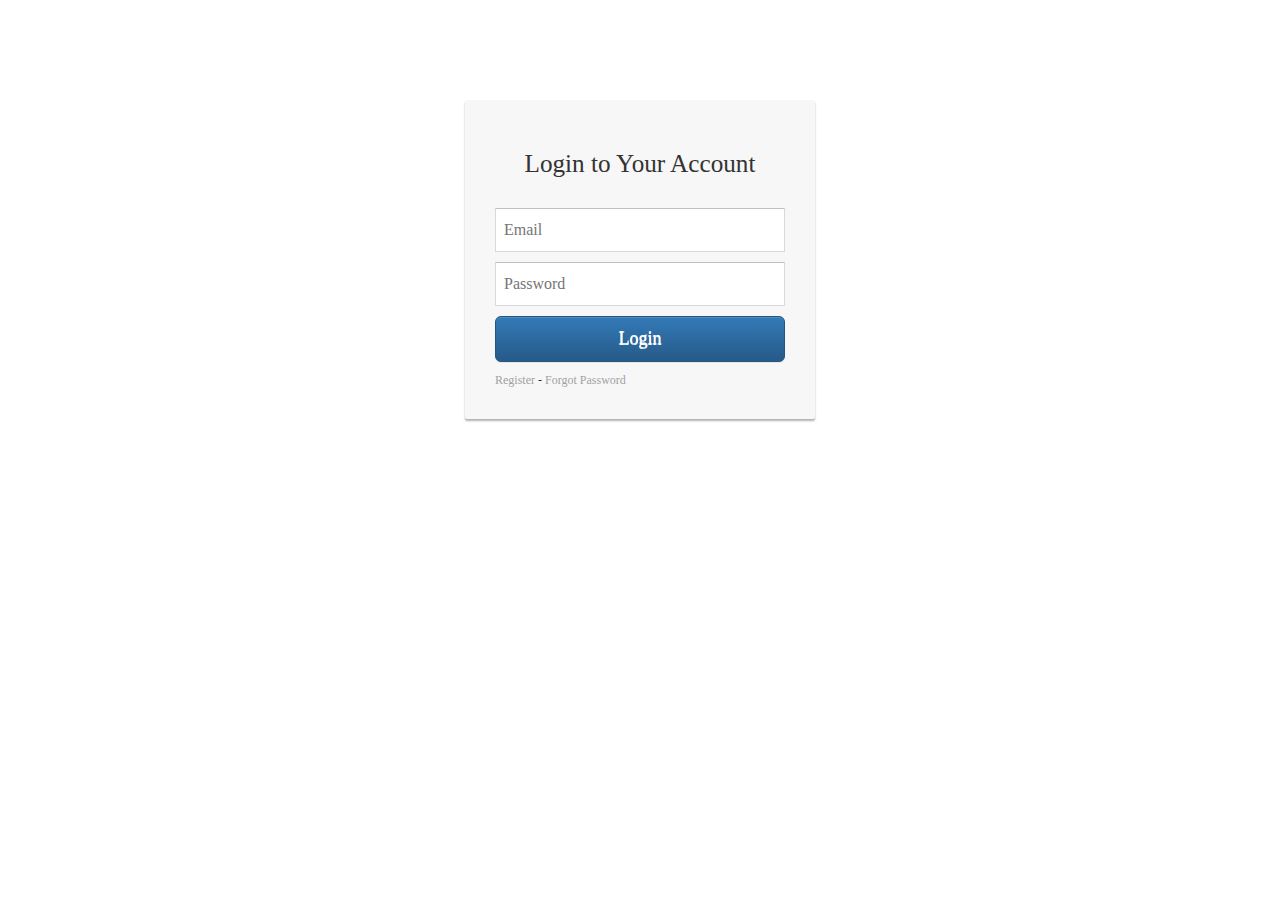
<file: boilerplate-bootstrap-jquery-initialise/index.html>
<!DOCTYPE html>
<html>
<head>
	<title>Login in page</title>
	<link href="css/bootstrap.min.css" rel="stylesheet">
    <link href="css/bootstrap-theme.min.css" rel="stylesheet">
    <link href="css/navbar-fixed-top.css" rel="stylesheet">
    <link href="css/customcss.css" rel="stylesheet">

    <link href="favicon.ico" rel="icon">
    <script src="js/jquery-3.1.1.min.js"></script>
    <script src="js/bootstrap.min.js"></script>



    <script src="js/aws/jsbn.js"></script>
    <script src="js/aws/jsbn2.js"></script>
    <script src="js/aws/sjcl.js"></script>
    <script src="js/aws/moment.js"></script>
    <script src="js/aws/aws-cognito-sdk.min.js"></script>
    <script src="js/aws/amazon-cognito-identity.min.js"></script>
    <script src="js/aws/aws-sdk.min.js"></script>
    
    <link href="css/ie10-viewport-bug-workaround.css" rel="stylesheet">
    <script type="text/javascript">
    	$(document).on("click", "#submit1", function(){
    //var username1 = $("#username1").val();
    

	var password1 = $("#password1").val();
	var userEmail = $("#email1").val();
	var AWS_userpoolID = "us-west-2_boi1yXUkS";
	var AWS_clientID = "28vv7qns6eobvm2rdvqino0dcu";

	var authenticationData = {Username : userEmail, Password : password1};
	var UserPoolData = { UserPoolId : AWS_userpoolID, ClientId : AWS_clientID };
	var userPool  = new AWSCognito.CognitoIdentityServiceProvider.CognitoUserPool(UserPoolData); 

	var userData = {Username : userEmail, Pool : userPool};
	var authenticationDetails = new AWSCognito.CognitoIdentityServiceProvider.AuthenticationDetails(authenticationData);
	var cognitoUser = new AWSCognito.CognitoIdentityServiceProvider.CognitoUser(userData);
	//for user pool login
	
	cognitoUser.authenticateUser(authenticationDetails, {

		onSuccess:  function(result){
			
			// console.log("accessToken: "+JSON.stringify(result.accessToken));
            // console.log("idToken: "+JSON.stringify(result.idToken));
            // console.log("refreshToken: "+JSON.stringify(result.refreshToken));
            //for testing with console.log

            var AWS_idToken = result.getIdToken().getJwtToken();
            //get user pool id

            var AWS_Region = "us-west-2";
            var AWS_IdentityPoolId = "us-west-2:df08250b-a24c-4a6c-826c-e3bb2ae75d63";
            var AWS_UserPoolId = "us-west-2_boi1yXUkS";
            
            var AWS_Logins = {'cognito-idp.us-west-2.amazonaws.com/us-west-2_boi1yXUkS' : AWS_idToken}

            AWS.config.region = AWS_Region;
            AWS.config.credentials = new AWS.CognitoIdentityCredentials({
                                    IdentityPoolId : AWS_IdentityPoolId, 
                                            Logins : AWS_Logins
                            		});
            alert("Login success");
            AWS.config.credentials.get(function(){
                window.location.href = 'homepage.html';
            });

            
		},
		newPasswordRequired: function(userAttributes, requiredAttributes){
                        var newPassword = prompt('Enter new password ' ,'');
                        cognitoUser.completeNewPasswordChallenge(newPassword, [], this);
                    },

		onFailure: function(err) {
			
                        alert(err);
        }
	})
})
    </script>
</head>
<body>
<div id="login-modal" tabindex="-1" role="dialog" aria-labelledby="myModalLabel" aria-hidden="true">
      <div class="modal-dialog">
            <div class="loginmodal-container">
                <h1>Login to Your Account</h1><br>
              <form>
                <!-- <input type="text" name="user" id="username1" placeholder="Username"> -->
                <input type="email" name="email" id = "email1" placeholder="Email" value = "">
                <input type="password" name="pass" id= "password1" placeholder="Password" value="">
                <input type="button" name="login" class="btn btn-default btn-primary btn-lg" id="submit1" value="Login"></input>

              </form>
                
              <div class="login-help">
                <a href="#">Register</a> - <a href="#">Forgot Password</a>
              </div>
            </div>
        </div>
      </div>
</body>
</html>
</file>
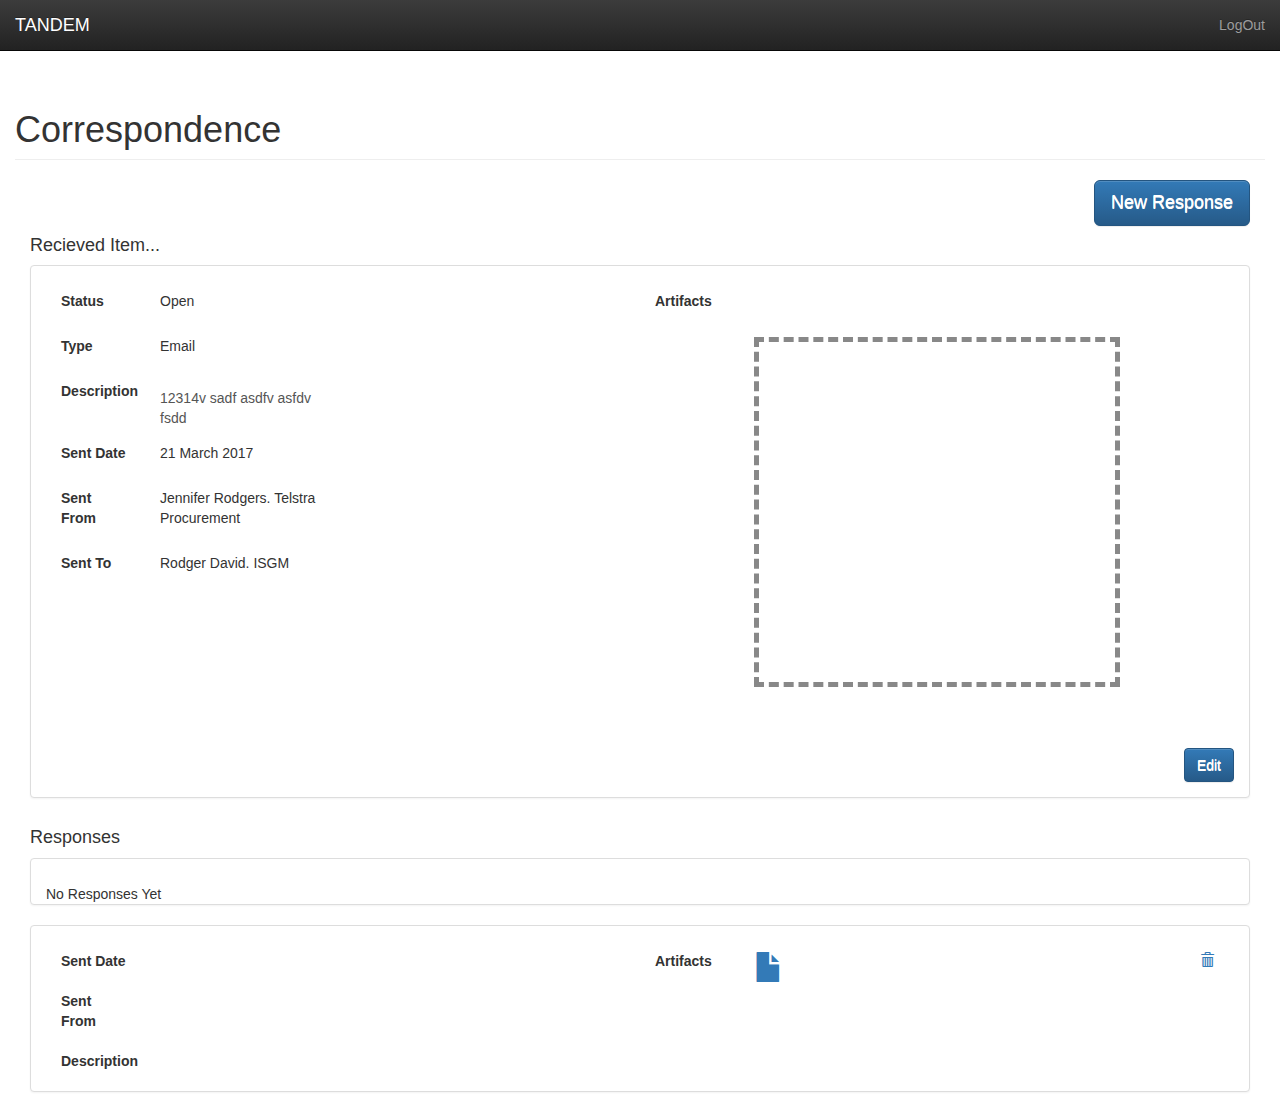
<file: boilerplate-bootstrap-jquery-initialise/Co_Details.html>
<!DOCTYPE html>
<html lang="en">
    <head>
        <meta charset="UTF-8">
        <meta content="width=device-width,initial-scale=1" name="viewport">
        <title>Correspondence</title>
        <link href="css/bootstrap.min.css" rel="stylesheet">
        <link href="css/bootstrap-theme.min.css" rel="stylesheet">
        <link href="css/navbar-fixed-top.css" rel="stylesheet">


        <link href="favicon.ico" rel="icon">
        <script src="js/jquery-3.1.1.min.js"></script>
        <script src="js/bootstrap.min.js"></script>
        <link href="css/ie10-viewport-bug-workaround.css" rel="stylesheet">

        <script src="js/aws/jsbn.js"></script>
        <script src="js/aws/jsbn2.js"></script>
        <script src="js/aws/sjcl.js"></script>
        <script src="js/aws/moment.js"></script>
        <script src="js/aws/aws-cognito-sdk.min.js"></script>
        <script src="js/aws/amazon-cognito-identity.min.js"></script>
        <script src="js/aws/aws-sdk.min.js"></script>

        <script type="text/javascript">

        // get the value after "?" from the href
        function getSearchParams(k){
            var p = {};
            location.search.replace(/[?&]+([^=&]+)=([^&]*)/gi, function(s,k,v){p[k]=v})
            return k?p[k]:p;
        }

        $(document).ready(function(){

           var correspondenceID = getSearchParams("correspondenceID");
           if(correspondenceID){
                console.log("correspondenceID is: "+correspondenceID);
                $("#edit1").attr("href","Co_register.html?correspondenceID="+correspondenceID);
                $("#newresponseid1").attr("href","Co_respond.html?correspondenceID="+correspondenceID);

                var data = { UserPoolId : 'us-west-2_boi1yXUkS',
                    ClientId : '28vv7qns6eobvm2rdvqino0dcu'
                };
                var userPool = new AWSCognito.CognitoIdentityServiceProvider.CognitoUserPool(data);
                var cognitoUser = userPool.getCurrentUser();

                if (cognitoUser != null) {
                    cognitoUser.getSession(function(err, session) {
                        if (err) {
                            alert(err);
                            return;
                        }
                        console.log('session validity: ' + session.isValid());
                        var AWS_Region = "us-west-2";
                        var AWS_idToken = session.getIdToken().getJwtToken();
                        var AWS_Logins = {'cognito-idp.us-west-2.amazonaws.com/us-west-2_boi1yXUkS' : AWS_idToken}
                        var AWS_IdentityPoolId = "us-west-2:df08250b-a24c-4a6c-826c-e3bb2ae75d63";
                        var AWS_UserPoolId = "us-west-2_boi1yXUkS";
                        AWS.config.region      = AWS_Region;
                        AWS.config.credentials = new AWS.CognitoIdentityCredentials({
                                                IdentityPoolId : AWS_IdentityPoolId, 
                                                        Logins : AWS_Logins
                                                });
                        AWS.config.credentials.get(function(){
                            retrivingdata(correspondenceID);
                        }); // end credentials.get
                    });
                }
                else{
                    alert("Please login in");
                    window.location.href = 'index.html';
                    return;
                }
           }
        });

        function retrivingdata(correspondenceID){
            var id = correspondenceID;
            var sprocString = "call select_data(" +id+ "," +2+ ");";
            executeSproc(sprocString, populateForm_callback);
        }

        function retrivingfiles(coorespondenceID,filename){
            var name = filename;
            var id = coorespondenceID;
            var sprocString = "call filedownload(" +id+ ',"' +filename+ '");';

            executeSproc(sprocString, function(err, data){
                if(err){ console.log(err);}
                else {
                    var pullResults = JSON.parse(data.Payload);
                    var result = pullResults.respon[0][0];
                    var s3 = new AWS.S3({
                        region: 'ap-southeast-2',
                        apiVersion: '2006-03-01',
                        params: {Bucket: 'correspendence'
                                },

                    });
                    var url2;

                    s3.getSignedUrl('getObject', {Bucket:'correspendence' , Key: result['GUID']}, function(err, url){
                        url2 = url;
                    });
                    saveFileFromURL(url2,name);
                }
            });
        }

        function retrivingResfiles(coorespondenceID,filename,resid){

            var name = filename;
            var id = coorespondenceID;
            var Resid = resid;
            var sprocString = "call ResFiledownload(" +id+ ',"' +filename+ '",'+Resid+');';
            executeSproc(sprocString, function(err, data){
                if(err){ console.log(err);}
                else {
                    var pullResults = JSON.parse(data.Payload);
                    var result = pullResults.respon[0][0];
                    var s3 = new AWS.S3({
                        region: 'ap-southeast-2',
                        apiVersion: '2006-03-01',
                        params: {Bucket: 'correspendence'
                                },

                    });
                    var url2;

                    s3.getSignedUrl('getObject', {Bucket:'correspendence' , Key: result['GUID']}, function(err, url){
                        url2 = url;
                    });
                    saveFileFromURL(url2,name);
                }
            });
        }

        function saveFileFromURL(url,name) {
        // Get file name from url.
          var filename = name
          var xhr = new XMLHttpRequest();
          xhr.responseType = 'blob';
          xhr.onload = function() {
            var a = document.createElement('a');
            a.href = window.URL.createObjectURL(xhr.response); // xhr.response is a blob
            a.download = filename; // Set the file name.
            a.style.display = 'none';
            document.body.appendChild(a);
            a.click();
            delete a;
          };
          xhr.open('GET', url);
          xhr.send();
        }


        function executeSproc(sprocString, callback){
            var tsting = sprocString;
            var AWS_Region = "us-west-2";
            var lambda = new AWS.Lambda({region: AWS_Region, apiVersion: '2015-03-31'}); 
            var payload_JSON = {"sproc": tsting }; // create JSON object for parameters for invoking Lambda function
            var payload_String = JSON.stringify(payload_JSON)
            var pullParams = { FunctionName : 'test123', Payload : payload_String }; // http://docs.aws.amazon.com/lambda/latest/dg/API_Invoke.html ref this for synchronous / asynchronous
            var pullResults; // create variable to hold data returned by the Lambda function

            lambda.invoke(pullParams, function(error, data) {
                    callback(error, data);
            }); // end lambda.invoke
        }



        function populateForm_callback(error, data){
            if (error) { console.log(error);
                        } 
            else {
                var pullResults = JSON.parse(data.Payload);
                var result = pullResults.respon[0];//get data from database
                var resinfo;
                var name;
                retrivingCorres(pullResults);
                if (result.length ==0){

                    document.getElementById('resdiv0').style.display = 'none';
                }
                else{

                    document.getElementById('hideNoRes').style.display = 'none';

                    for (var i = 0 ; i< result.length; i++){

                        var singleobject = result[i];
                        var beforeid = -999;
                        if(result[i-1]){beforeid = result[i-1]["Response_ID"];}
                        var lastid = singleobject["Response_ID"];

                        var description = singleobject["Description"];
                        var date = singleobject["Sent_Date"]+ "(dd/mm/yy)";
                        var sentfromperson = singleobject["Sent_From_Person"];
                        var sentfromcompany = singleobject["Sent_From_Company"];
                        name = singleobject["name"];
                        if(!name){name = "No file"}
                        var cloneCount = i+2;

                        if(lastid == beforeid){
                            if( name == "No file"){
                            $("#fname1").clone()
                                        .attr('id','fname'+cloneCount)
                                        .insertAfter($('[id^=fname]:last'))
                                        .text(name)
                                        .attr('value', name)
                                        .attr('data-resid',lastid);
                            }
                            else {
                            $("#fname1").clone()
                                        .attr('id','fname'+cloneCount)
                                        .insertAfter($('[id^=fname]:last'))
                                        .text(name)
                                        .attr('value', name)
                                        .attr('onclick',"dlfiles(this.id)")
                                        .attr('data-resid',lastid);
                            }

                        }
                        else{
                            if (name == "No file"){
                            $("#resdiv0").clone()
                                         .attr('id','resdiv'+cloneCount)
                                         .insertAfter($('[id^=resdiv]:last'));
                            $('[id^=discription]:last').attr('id','discription'+cloneCount).text(description);
                            $('[id^=date]:last').attr('id','date'+cloneCount).text(date);
                            $('[id^=nameAndcom]:last').attr('id','nameAndcom'+cloneCount).text(sentfromperson+", "+sentfromcompany);
                            $('[id^=fname]:last').attr('id','fname'+cloneCount).text(name).attr('value', name).attr('data-resid',lastid);
                            $('[id^=delete]:last').attr('id','delete'+cloneCount).attr('data-resid',lastid);                                
                            }
                            else{
                            $("#resdiv0").clone()
                                         .attr('id','resdiv'+cloneCount)
                                         .insertAfter($('[id^=resdiv]:last'));
                            $('[id^=discription]:last').attr('id','discription'+cloneCount).text(description);
                            $('[id^=date]:last').attr('id','date'+cloneCount).text(date);
                            $('[id^=nameAndcom]:last').attr('id','nameAndcom'+cloneCount).text(sentfromperson+", "+sentfromcompany);
                            $('[id^=fname]:last').attr('id','fname'+cloneCount).text(name).attr('value', name).attr('onclick',"dlfiles(this.id)").attr('data-resid',lastid);
                            $('[id^=delete]:last').attr('id','delete'+cloneCount).attr('data-resid',lastid);                               
                            }

                        }
                    }
                    document.getElementById('resdiv0').style.display = 'none';
                }
            }// end if
        }

        function confirmDelete(id){
            
            var result = confirm("Do you want to delete this response?");
            if (result){
                var correspondenceID = getSearchParams("correspondenceID");
                var resID = $('#'+id).attr("data-resid");
                var countnubmer = id[id.length -1];
                

                var data = { UserPoolId : 'us-west-2_boi1yXUkS',
                                        ClientId : '28vv7qns6eobvm2rdvqino0dcu'
                                    };
                var userPool = new AWSCognito.CognitoIdentityServiceProvider.CognitoUserPool(data);
                var cognitoUser = userPool.getCurrentUser();

                if (cognitoUser != null) {
                    cognitoUser.getSession(function(err, session) {
                        if (err) {
                            alert(err);
                            return;
                        }
                        console.log('session validity: ' + session.isValid());
                        var AWS_Region = "us-west-2";
                        var AWS_idToken = session.getIdToken().getJwtToken();
                        var AWS_Logins = {'cognito-idp.us-west-2.amazonaws.com/us-west-2_boi1yXUkS' : AWS_idToken}
                        var AWS_IdentityPoolId = "us-west-2:df08250b-a24c-4a6c-826c-e3bb2ae75d63";
                        var AWS_UserPoolId = "us-west-2_boi1yXUkS";
                        AWS.config.region      = AWS_Region;
                        AWS.config.credentials = new AWS.CognitoIdentityCredentials({
                                                IdentityPoolId : AWS_IdentityPoolId, 
                                                        Logins : AWS_Logins
                                                });
                        AWS.config.credentials.get(function(){
                            var sprocString = "call Response_Delete(" +resID+ ");";

                            executeSproc(sprocString, generalcheck);
                            document.getElementById('resdiv'+ countnubmer).style.display = 'none';
                        }); // end credentials.get
                    });
                }
                else{
                    alert("Please login in");
                    window.location.href = 'index.html';
                    return;
                }
               


                return true

            }
        }

        function generalcheck(err,data){
            if (err) { console.log(error);
                        } 
            else {
                var pullResults = JSON.parse(data.Payload);
                var sproc_Response  = pullResults.respon[0][0].RESPONSE;
                var sproc_EventId   = pullResults.respon[0][0].Event_ID;
                console.log(sproc_Response);
                console.log(sproc_EventId);
            }
        }

        function retrivingCorres(pullResults){

            var result = pullResults.respon[1][0];//get data from database
            var status = result["Status"];
            if (status == 1){status = "Open"}
            if (status == 0){status = "Completed"}
            var type = result["Type"];
            var description = result["Description"];
            var date = result["Sent_Date"];
            var sentfromperson = result["Sent_From_Person"];
            var sentfromcompany = result["Sent_From_Company"];
            var senttoperson = result["Sent_To_Person"];
            var senttocompany = result["Sent_To_Company"];
            $("#Status_value").text(status);
            $("#Type_value").text(type);
            $("#Date_value").text(date+" (dd-mm-yy)");
            $("#Description_value").val(description).change();
            $("#sent_From_PersonAndCom").text(sentfromperson+","+sentfromcompany);
            $("#sent_To_PersonAndCom").text(senttoperson+","+senttocompany);

            var fileslength = pullResults.respon[2].length;
            var files = pullResults.respon[2];
            document.getElementById('filedrop').innerHTML="";
            for (var i =0; i<fileslength;i++){
                var fileinfo = '<a data-exist="already-in-database" id = "fc'+i+ '" onclick = "dlfiles(this.id)" value = "'+files[i]["name"]+'"><img src="img/fileimg.png" alt="">'+ files[i]["name"];
                document.getElementById('filedrop').innerHTML += fileinfo;
            }
            document.getElementById('filedrop').innerHTML += '<p style="font-size :12px">Total of ' + files.length + " files";
            document.getElementById("outfiledrop").style.fontSize = "8px";
            document.getElementById("filedrop").style.textAlign="";
            document.getElementById("filedrop").style.paddingTop="";
        }

        function dlfiles(id){
            console.log("files name : "+ id+','+ $('#'+id).attr("value"));
            var filename = $('#'+id).attr("value");
            var resid = $('#'+id).attr("data-resid");
            var correspondenceID = getSearchParams("correspondenceID");
            if(correspondenceID){
                var data = { UserPoolId : 'us-west-2_boi1yXUkS',
                    ClientId : '28vv7qns6eobvm2rdvqino0dcu'
                };
                var userPool = new AWSCognito.CognitoIdentityServiceProvider.CognitoUserPool(data);
                var cognitoUser = userPool.getCurrentUser();
                if (cognitoUser != null) {
                    cognitoUser.getSession(function(err, session) {
                        if (err) {
                            alert(err);
                            return;
                        }
                        console.log('session validity: ' + session.isValid());
                        var AWS_Region = "us-west-2";
                        var AWS_idToken = session.getIdToken().getJwtToken();
                        var AWS_Logins = {'cognito-idp.us-west-2.amazonaws.com/us-west-2_boi1yXUkS' : AWS_idToken}
                        var AWS_IdentityPoolId = "us-west-2:df08250b-a24c-4a6c-826c-e3bb2ae75d63";
                        var AWS_UserPoolId = "us-west-2_boi1yXUkS";
                        AWS.config.region      = AWS_Region;
                        AWS.config.credentials = new AWS.CognitoIdentityCredentials({
                                                IdentityPoolId : AWS_IdentityPoolId, 
                                                        Logins : AWS_Logins
                                                });
                        AWS.config.credentials.get(function(){

                            if(!resid){retrivingfiles(correspondenceID,filename);}
                            else{retrivingResfiles(correspondenceID,filename,resid)}
                            
                        }); // end credentials.get
                    });
                }
                else{
                    alert("Please login in");
                    window.location.href = 'index.html';
                    return;
                }
            }
        }
        function logout(){
         var data = { UserPoolId : 'us-west-2_boi1yXUkS',
                            ClientId : '28vv7qns6eobvm2rdvqino0dcu'
                        };
            var userPool = new AWSCognito.CognitoIdentityServiceProvider.CognitoUserPool(data);
            var cognitoUser = userPool.getCurrentUser();

            if (cognitoUser != null) {
                  
                cognitoUser.signOut();
                window.location.href = 'index.html';
            }
            else{
                alert("Please login in");
                window.location.href = 'index.html';
                return;
            }

        }
        </script>

        <style>
        .bfd-dropfield-inner {
         border: 5px dashed #888;
         color: #888;
         cursor: pointer;

        overflow-y: auto;
        height: 250px; 
        }

        .bfd-dropfield {
          display: inline;
          padding: 5px; }

        </style>
    </head>

     <body>
        <!-- Fixed navbar -->
        <nav class="navbar navbar-inverse navbar-fixed-top">
          <div class="container-fluid">
            <div class="navbar-header">
                <button type="button" class="navbar-toggle collapsed" data-toggle="collapse" data-target="#navbar" aria-expanded="false" aria-controls="navbar">
                    <span class="sr-only">Toggle navigation</span>
                    <span class="icon-bar"></span>
                    <span class="icon-bar"></span>
                    <span class="icon-bar"></span>
                </button>
                <a class="navbar-brand" href="index.html">TANDEM</a>
            </div>
            <div id="navbar" class="navbar-collapse collapse">
                <ul class="nav navbar-nav navbar-right">
                    <li><a onclick = "logout()">LogOut</a></li>
                </ul>
            </div>
          </div>
        </nav>

        <div class = "container-fluid">
            <div class = "row">
                <div class = "col-sm-12  col-md-12  main">
                    <h1 class = "page-header ">Correspondence</h1> 
                    <div class ="col-xs-12 col-sm-12 ">
                        <a href="Co_respond.html" class="btn btn-default btn-primary pull-right btn-lg " id = "newresponseid1">New Response</a>  
                    </div>

                    <div class = "col-sm-12 col-md-12">
                        <h4 class = "sub-header">Recieved Item...</h4>
                        <div class = "container-fluid panel panel-default col-xs-12 col-sm-12 col-md-12" style= "padding-top: 25px">
                            <div class = "container-fluid col-xs-6 col-sm-6 col-md-6">
                                <form class="form-horizontal">
                                   <div class="form-group">
                                        <label class = "col-sm-2 col-md-2">Status</label>
                                            <div class="col-sm-4 col-md-4 ">
                                                <p id = "Status_value">Open</p>
                                            </div>
                                  </div>
                                  <div class="form-group">
                                        <label class = "col-sm-2 col-md-2">Type</label>
                                            <div class="col-sm-4 col-md-4 ">
                                                <p id = "Type_value">Email</p>
                                            </div>
                                  </div>
                                  <div class="form-group">
                                        <label class = "col-sm-2 col-md-2">Description</label>
                                            <div class="col-sm-4 col-md-4 ">
                                                <output id = "Description_value">12314v sadf asdfv asfdv fsdd</output>
                                            </div>
                                  </div>
                                  <div class="form-group">
                                        <label class = "col-sm-2 col-md-2">Sent Date</label>
                                            <div class="col-sm-4 col-md-4 ">
                                                <p id = "Date_value">21 March 2017</p>
                                            </div>
                                  </div>
                                  <div class="form-group">
                                        <label class = "col-sm-2 col-md-2">Sent From</label>
                                            <div class="col-sm-4 col-md-4">
                                                <p id = "sent_From_PersonAndCom">Jennifer Rodgers. Telstra Procurement</p>
                                            </div>
                                  </div>
                                  <div class="form-group">
                                        <label class = "col-sm-2 col-md-2">Sent To</label>
                                            <div class="col-sm-4 col-md-4">
                                                <p id = "sent_To_PersonAndCom">Rodger David. ISGM</p>
                                            </div>
                                  </div>

                                </form>
                            </div>

                            <div class = "container-fluid col-xs-6 col-sm-6 col-md-6">
                                <form class="form-horizontal">
                                    <div class="form-group">
                                        <label class = "col-sm-2 col-md-2">Artifacts</label>
                                        <div class=" col-sm-8 col-md-8 ">

                                            <div class='bfd-dropfield' id="outfiledrop" style="padding-top:20px; font-size: 32px;">
                                                <div class='bfd-dropfield-inner'  id = "filedrop" style="text-align: center; height: 350px; padding-top: 143px"></div>
                                            </div>
                                            
                                        </div>
                                    </div>
                                    <div class = "form-group ">
                                        <a href="Co_register.html" class="btn btn-default btn-primary pull-right " id = "edit1" >Edit</a>
                                    </div>
                                </form>
                            </div>

                        </div>
                    </div>
                    <div class = "col-sm-12 col-md-12">
                        <h4 class = "sub-header">Responses</h4>
                        <div class = "container-fluid panel panel-default col-xs-12 col-sm-12 col-md-12" id = "hideNoRes" style= "padding-top: 25px"  >
                            No Responses Yet
                        </div>
                        <div class = "container-fluid panel panel-default col-xs-12 col-sm-12 col-md-12" style= "padding-top: 25px" id = "resdiv0" >
                            <div class = "container-fluid col-xs-6 col-sm-6 col-md-6">
                                <form class="form-horizontal">
                                   <div class="form-group">
                                        <label class = "col-sm-2 col-md-2">Sent Date</label>
                                            <div class="col-sm-4 col-md-4 ">
                                                <p id = "date1"></p>
                                            </div>
                                  </div>
                                  <div class="form-group">
                                        <label class = "col-sm-2 col-md-2">Sent From</label>
                                            <div class="col-sm-4 col-md-4 ">
                                                <p id = "nameAndcom1"></p>
                                            </div>
                                  </div>
                                        <div class="form-group">
                                            <label class = "col-sm-2 col-md-2">Description</label>
                                            <div class="col-sm-8 col-md-8 ">
                                                <p id = "discription1"></p>
                                            </div>
                                        </div>
                                </form>
                            </div>

                            <div class = "container-fluid col-xs-6 col-sm-6 col-md-6">
                                <form class="form-horizontal">
                                    <div class="form-group">
                                        <label class = "col-sm-2 col-md-2">Artifacts</label>
                                        <div class = "col-sm-3 col-md-5">
                                            <a style="font-size: 30px" class="glyphicon glyphicon-file" id = "fname1"></a>
                                        </div>
                                        <div class = "col-sm-1 col-md-1 pull-right form-horizontal">
                                            <a href="javascript:void(0)" id = "delete1" onclick ="return confirmDelete(this.id)" data-resid = "" >
                                               <span class="glyphicon glyphicon-trash "></span>  
                                            </a>
                                        </div>
                                    </div>
                                </form> 
                            </div>

                        </div>
                        
                    </div>
                                      
                </div>
            </div>
        </div>
    </body>
</html>
</file>
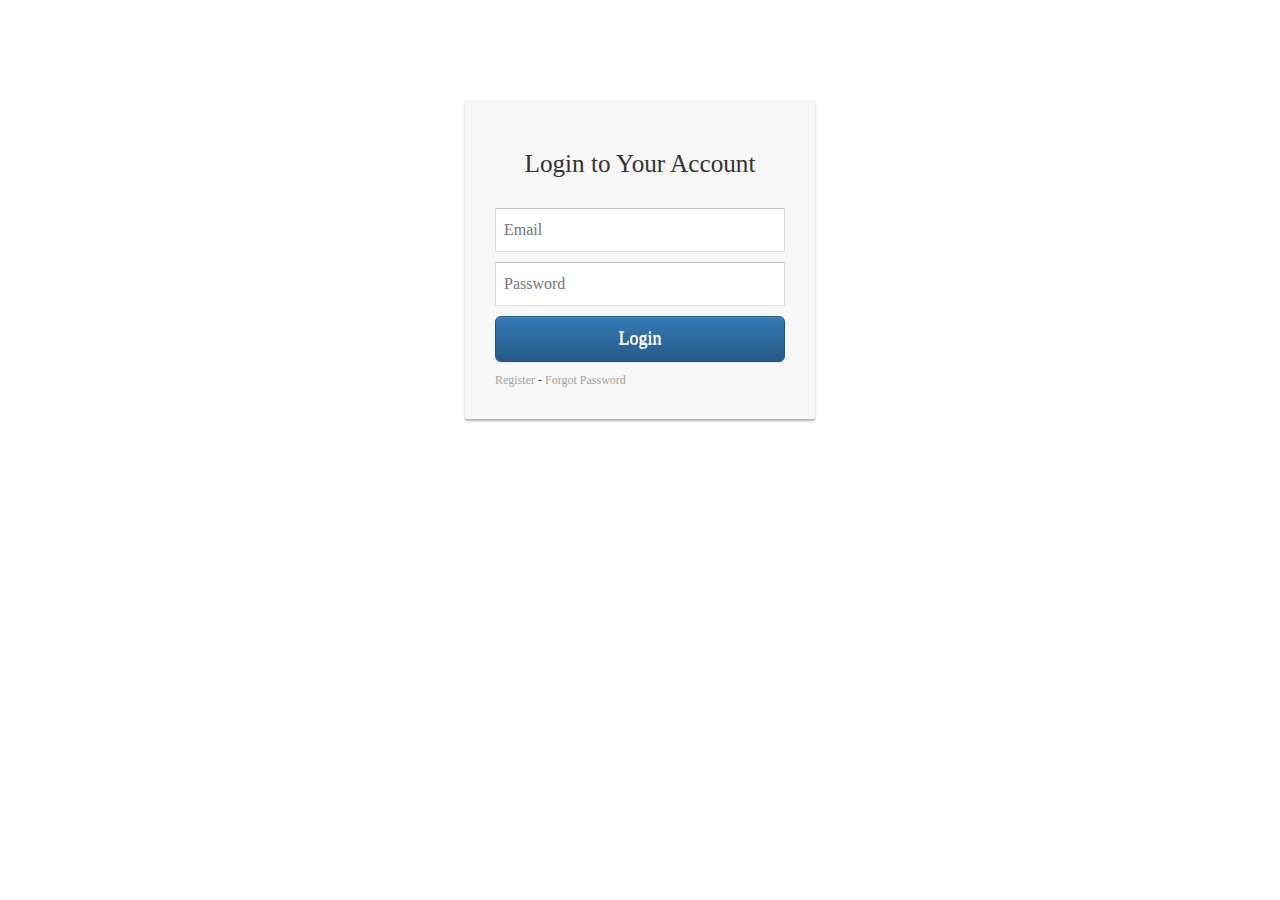
<file: boilerplate-bootstrap-jquery-initialise/Co_home.html>
<!DOCTYPE html>
<html lang="en">
    <head>
        <meta charset="UTF-8">
        <meta content="width=device-width,initial-scale=1" name="viewport">
        <title>Correspondence Register</title>
        <link href="css/bootstrap.min.css" rel="stylesheet">
        <link href="css/bootstrap-theme.min.css" rel="stylesheet">
        <link href="css/navbar-fixed-top.css" rel="stylesheet">
        <link href="css/customcss.css" rel="stylesheet">

        <link href="favicon.ico" rel="icon">
        <script src="js/jquery-3.1.1.min.js"></script>
        <script src="js/bootstrap.min.js"></script>
        <script src="js/cognito.js"></script>


        <script src="js/aws/jsbn.js"></script>
        <script src="js/aws/jsbn2.js"></script>
        <script src="js/aws/sjcl.js"></script>
        <script src="js/aws/moment.js"></script>
        <script src="js/aws/aws-cognito-sdk.min.js"></script>
        <script src="js/aws/amazon-cognito-identity.min.js"></script>
        <script src="js/aws/aws-sdk.min.js"></script>
        
        <link href="css/ie10-viewport-bug-workaround.css" rel="stylesheet">
        
        <style>
        </style>

    </head>
    <body>
        <!-- Fixed navbar -->
        <nav class="navbar navbar-inverse navbar-fixed-top">
          <div class="container-fluid">
            <div class="navbar-header">
                <button type="button" class="navbar-toggle collapsed" data-toggle="collapse" data-target="#navbar" aria-expanded="false" aria-controls="navbar">
                    <span class="sr-only">Toggle navigation</span>
                    <span class="icon-bar"></span>
                    <span class="icon-bar"></span>
                    <span class="icon-bar"></span>
                </button>
                <a class="navbar-brand" href="#">ISGM</a>
            </div>
            <div id="navbar" class="navbar-collapse collapse">
                <ul class="nav navbar-nav navbar-right">
                    <li><a href="#" data-toggle="modal" data-target= "#login-modal">Login</a></li>
                </ul>
            </div>
          </div>
        </nav>

        <div class="modal fade" id="login-modal" tabindex="-1" role="dialog" aria-labelledby="myModalLabel" aria-hidden="true" style="display: none;">
          <div class="modal-dialog">
                <div class="loginmodal-container">
                    <h1>Login to Your Account</h1><br>
                  <form>
                    <!-- <input type="text" name="user" id="username1" placeholder="Username"> -->
                    <input type="email" name="email" id = "email1" placeholder="Email" value = "peng2300@gmail.com">
                    <input type="password" name="pass" id= "password1" placeholder="Password" value="Test123$">
                    <input type="button" name="login" class="btn btn-default btn-primary btn-lg" id="submit1" value="Login"></input>

                  </form>
                    
                  <div class="login-help">
                    <a href="#">Register</a> - <a href="#">Forgot Password</a>
                  </div>
                </div>
            </div>
          </div>


            <!-- *******************For testing use ******************-->
         <!--  <div id="app">
                <input type="file" id="fileToUpload"/>
                <button onclick="uploadFile()">Upload to S3</button>
                <button onclick = "deletefiles()">Delete the file</button>
          </div> -->

        <div class = "container-fluid">
            <div class = "row">
                <div class = "col-sm-12  col-md-12  main">
                    <h1 class = "page-header ">Correspondence  Register</h1> 
                    <div class ="col-xs-12 col-sm-12 ">
                        <a href="Co_register.html" class="btn btn-default btn-primary pull-right btn-lg ">New Correspondence</a>  
                    </div>
                    <h5 class = "sub-header">Click an item to update and/or view details...</h5>
                    <div class = "table-responsive">
                        <table class ="table table-hover table-striped table-bordered">
                            <thead class = "thead-inverse">
                                <tr class="bg-info">
                                    <th>Ref</th>
                                    <th>Status</th>
                                    <th>Description</th>
                                    <th>Form of Communication</th>
                                    <th>Sent Date</th>
                                    <th>Sent From</th>
                                    <th>Sent Artifacts</th>
                                    <th>Sent To</th>
                                    <th>External Company</th>
                                    <th>Responses</th>
                                    <th>Agreed Departures</th>
                                </tr>
                            </thead>
                            <tbody>
                                <tr>
                                    <td></td>
                                    <td></td>
                                    <td></td>
                                    <td></td>
                                    <td></td>
                                    <td></td>
                                    <td></td>
                                    <td></td>
                                    <td></td>
                                    <td></td>
                                    <td></td>
                                </tr>
                            </tbody>
                            <tbody>
                                <tr>
                                    <td></td>
                                    <td></td>
                                    <td></td>
                                    <td></td>
                                    <td></td>
                                    <td></td>
                                    <td></td>
                                    <td></td>
                                    <td></td>
                                    <td></td>
                                    <td></td>
                                </tr>
                            </tbody>
                            <tbody>
                                <tr>
                                    <td></td>
                                    <td></td>
                                    <td></td>
                                    <td></td>
                                    <td></td>
                                    <td></td>
                                    <td></td>
                                    <td></td>
                                    <td></td>
                                    <td></td>
                                    <td></td>
                                </tr>
                            </tbody>
                            <tbody>
                                <tr>
                                    <td></td>
                                    <td></td>
                                    <td></td>
                                    <td></td>
                                    <td></td>
                                    <td></td>
                                    <td></td>
                                    <td></td>
                                    <td></td>
                                    <td></td>
                                    <td></td>
                                </tr>
                            </tbody>
                    </table>
                    </div>
                </div>
            </div>
        </div>
      
    </body>
</html>
</file>
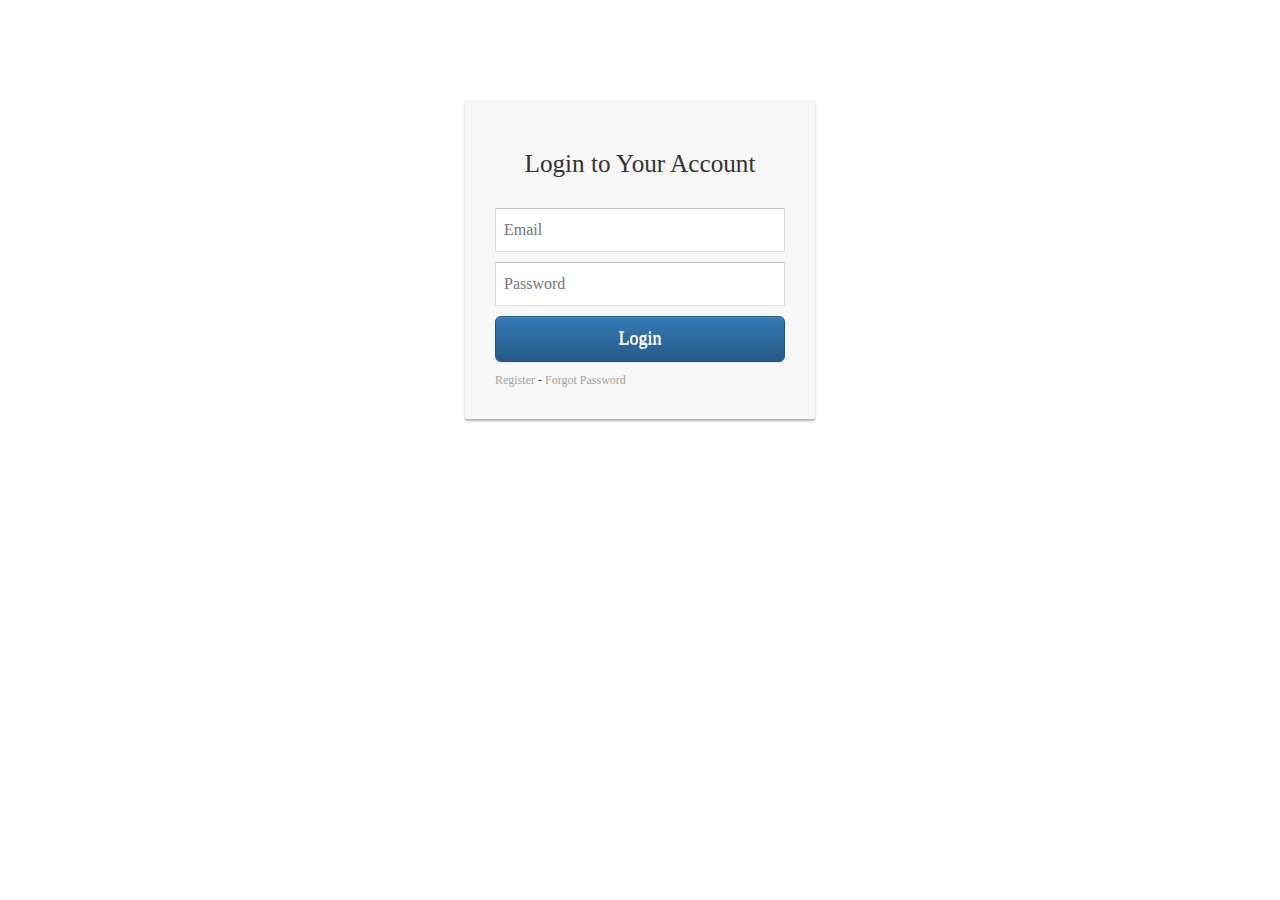
<file: boilerplate-bootstrap-jquery-initialise/Co_userLoginReg.html>
<!DOCTYPE html>
<html>
	<head>
        <meta charset="UTF-8">
        <meta content="width=device-width,initial-scale=1" name="viewport">
		<title>New User Registration</title>
        <link href="css/bootstrap.min.css" rel="stylesheet">
        <link href="css/bootstrap-theme.min.css" rel="stylesheet">
        <link href="css/navbar-fixed-top.css" rel="stylesheet">
        <link href="css/login.css" rel="stylesheet">	

        <link href="favicon.ico" rel="icon">
        <script src="js/jquery-3.1.1.min.js"></script>
        <script src="js/bootstrap.min.js"></script>
        <script src="js/cognito.js"></script>     
        <script src="js/login.js"></script>

        <script src="js/aws/jsbn.js"></script>
        <script src="js/aws/jsbn2.js"></script>
        <script src="js/aws/sjcl.js"></script>
        <script src="js/aws/moment.js"></script>
        <script src="js/aws/aws-cognito-sdk.min.js"></script>
        <script src="js/aws/amazon-cognito-identity.min.js"></script>
        <script src="js/aws/aws-sdk.min.js"></script>
        
        <link href="css/ie10-viewport-bug-workaround.css" rel="stylesheet">

	</head>

	<body>
        <!-- Fixed navbar -->
        <nav class="navbar navbar-inverse navbar-fixed-top">
          <div class="container-fluid">
            <div class="navbar-header">
                <button type="button" class="navbar-toggle collapsed" data-toggle="collapse" data-target="#navbar" aria-expanded="false" aria-controls="navbar">
                    <span class="sr-only">Toggle navigation</span>
                    <span class="icon-bar"></span>
                    <span class="icon-bar"></span>
                    <span class="icon-bar"></span>
                </button>
                <a class="navbar-brand" href="#">ISGM</a>
            </div>
            <div id="navbar" class="navbar-collapse collapse">
                <ul class="nav navbar-nav navbar-right">
                    <li><a href="#" data-toggle="modal" data-target= "#login-modal">Login</a></li>
                </ul>
            </div>
          </div>
        </nav>

        <!-- <div class="modal fade" id="login-modal" tabindex="-1" role="dialog" aria-labelledby="myModalLabel" aria-hidden="true" style="display: none;">
          <div class="modal-dialog">
                <div class="loginmodal-container">
                    <h1>Login to Your Account</h1><br>
                  <form> 
                    
                    <input type="email" name="email" id = "email1" placeholder="Email" value = "Peng2300@gmail.com">
                    <input type="password" name="pass" id= "password1" placeholder="Password" value="Test123$">
                    <input type="button" name="login" class="btn btn-default btn-primary btn-lg" id="submit1" value="Login"></input>

                  </form>
                    
                  <div class="login-help">
                    <a href="#">Register</a> - <a href="#">Forgot Password</a>
                  </div>
                </div>
            </div>
          </div> -->

        <div class="container">
	    	<div class="row">
				<div class="col-md-6 col-md-offset-3">
					<div class="panel panel-login">
						<div class="panel-heading">
							<div class="row">
								<div class="col-xs-6">
									<a href="#" class="active" id="login-form-link">Login</a>
								</div>
								<div class="col-xs-6">
									<a href="#" id="register-form-link">Register</a>
								</div>
							</div>
							<hr>
						</div>
						<div class="panel-body">
							<div class="row">
								<div class="col-lg-12">
									<form id="login-form"  method="post" role="form" style="display: block;">
										<div class="form-group">
											<input type="email" name="email1" id="email1" tabindex="1" class="form-control" placeholder="Email" value="Peng2300@gmail.com">
										</div>
										<div class="form-group">
											<input type="password" name="pass" id="password1" tabindex="2" class="form-control" placeholder="Password" value = "Test123$">
										</div>
										<!-- <div class="form-group text-center">
											<input type="checkbox" tabindex="3" class="" name="remember" id="remember">
											<label for="remember"> Remember Me</label>
										</div> -->
										<div class="form-group">
											<div class="row">
												<div class="col-sm-6 col-sm-offset-3">
													<input type="button" name="login-submit" id="submit1" tabindex="4" class="form-control btn btn-login" value="Log In">
												</div>
											</div>
										</div>
										<div class="form-group">
											<div class="row">
												<div class="col-lg-12">
													<div class="text-center">
														<a href="#" tabindex="5" class="forgot-password">Forgot Password?</a>
													</div>
												</div>
											</div>
										</div>
									</form>
									<form id="register-form"  method="post" role="form" style="display: none;">
										<div class="form-group">
											<input type="text" name="FirstName" id="FirstName" tabindex="1" class="form-control" placeholder="FirstName" value="">
										</div>
										<div class="form-group">
											<input type="text" name="FamilyName" id="FamilyName" tabindex="1" class="form-control" placeholder="FamilyName" value="">
										</div>
										<div class="form-group">
											<input type="email" name="email2" id="email2" tabindex="1" class="form-control" placeholder="Email Address" value="">
										</div>
										<div class="form-group">
											<input type="password" name="password2" id="password2" tabindex="2" class="form-control" placeholder="Password">
										</div>
										<div class="form-group">
											<input type="password" name="confirm-password" id="confirm-password" tabindex="2" class="form-control" placeholder="Confirm Password">
										</div>
										<div class="form-group">
											<div class="row">
												<div class="col-sm-6 col-sm-offset-3">
													<input type="button" name="register-submit" id="register-submit" tabindex="4" class="form-control btn btn-register" value="Register Now">
												</div>
											</div>
										</div>
									</form>
								</div>
							</div>
						</div>
					</div>
				</div>
			</div>
		</div>        
	</body>
</html>
</file>
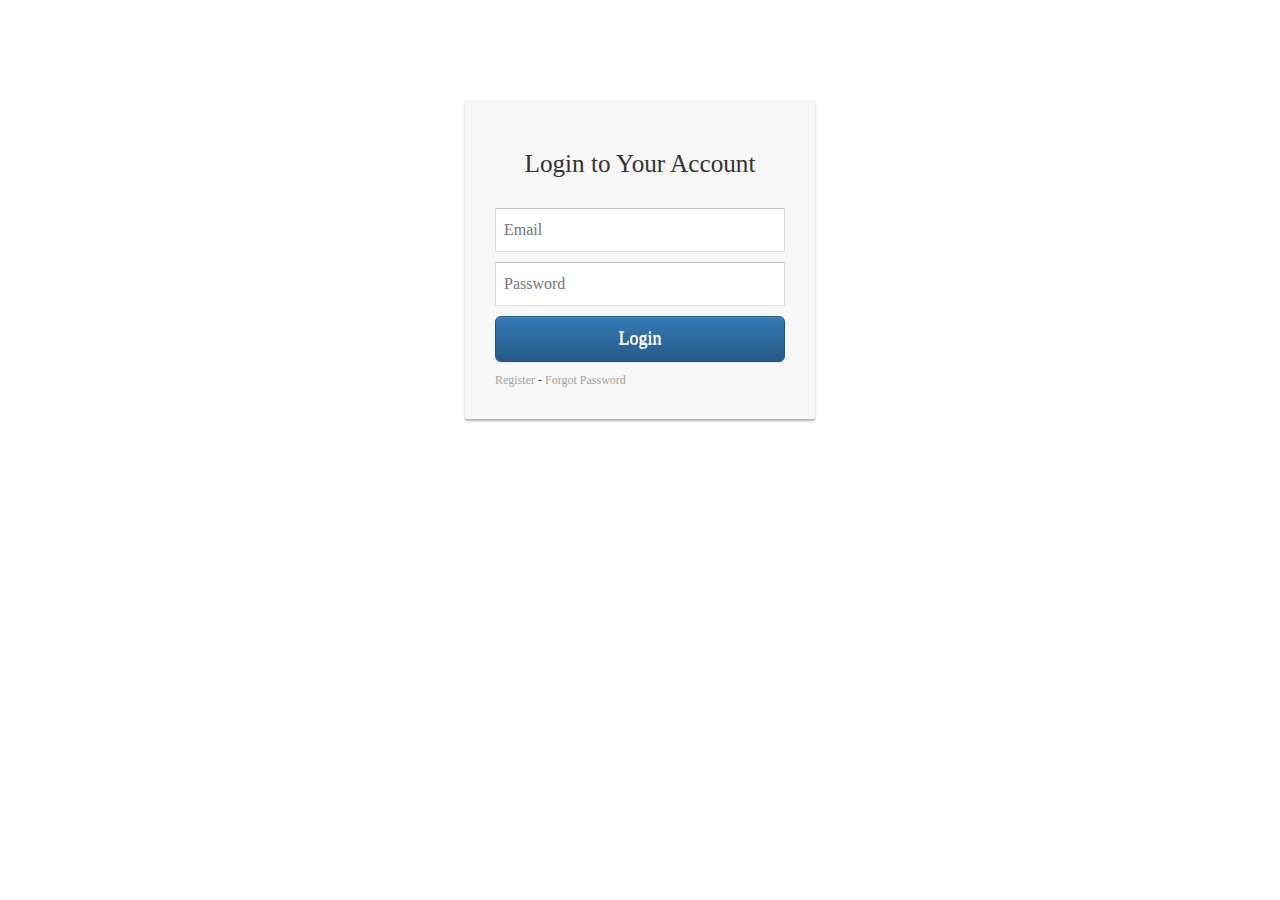
<file: boilerplate-bootstrap-jquery-initialise/homepage.html>
<!DOCTYPE html>
<html lang="en">
    <head>
        <meta charset="UTF-8">
        <meta content="width=device-width,initial-scale=1" name="viewport">
        <title>Correspondence Register</title>
        <link href="css/bootstrap.min.css" rel="stylesheet">
        <link href="css/bootstrap-theme.min.css" rel="stylesheet">
        <link href="css/navbar-fixed-top.css" rel="stylesheet">
        <link href="css/customcss.css" rel="stylesheet">

        <link href="favicon.ico" rel="icon">
        <script src="js/jquery-3.1.1.min.js"></script>
        <script src="js/bootstrap.min.js"></script>

        <script src="js/cognito.js"></script> <!-- this is the main javascript for this page -->

<!--************need to be in this order exactly************* -->
        <script src="js/aws/jsbn.js"></script>
        <script src="js/aws/jsbn2.js"></script>
        <script src="js/aws/sjcl.js"></script>
        <script src="js/aws/moment.js"></script>
        <script src="js/aws/aws-cognito-sdk.min.js"></script>
        <script src="js/aws/amazon-cognito-identity.min.js"></script>
        <script src="js/aws/aws-sdk.min.js"></script>
        
        <link href="css/ie10-viewport-bug-workaround.css" rel="stylesheet">
        

    </head>
    <body>
        <!-- Fixed navbar -->
        <nav class="navbar navbar-inverse navbar-fixed-top">
          <div class="container-fluid">
            <div class="navbar-header">
                <button type="button" class="navbar-toggle collapsed" data-toggle="collapse" data-target="#navbar" aria-expanded="false" aria-controls="navbar">
                    <span class="sr-only">Toggle navigation</span>
                    <span class="icon-bar"></span>
                    <span class="icon-bar"></span>
                    <span class="icon-bar"></span>
                </button>
                <a class="navbar-brand" href="#">TANDEM</a>
            </div>
            <div id="navbar" class="navbar-collapse collapse">
                <ul class="nav navbar-nav navbar-right">
                    <!-- <li><a href="#" data-toggle="modal" data-target= "#login-modal">Login</a></li> -->
                    <li><a onclick = "return logout()">LogOut</a></li>
                </ul>
            </div>
          </div>
        </nav>

        <div id="login-modal" tabindex="-1" role="dialog" aria-labelledby="myModalLabel" aria-hidden="true" style="display: none;">
          <div class="modal-dialog">
                <div class="loginmodal-container">
                    <h1>Login to Your Account</h1><br>
                  <form>
                    <!-- <input type="text" name="user" id="username1" placeholder="Username"> -->
                    <input type="email" name="email" id = "email1" placeholder="Email" value = "peng2300@gmail.com">
                    <input type="password" name="pass" id= "password1" placeholder="Password" value="Test123$">
                    <input type="button" name="login" class="btn btn-default btn-primary btn-lg" id="submit1" value="Login"></input>

                  </form>
                    
                  <div class="login-help">
                    <a href="#">Register</a> - <a href="#">Forgot Password</a>
                  </div>
                </div>
            </div>
          </div>


            <!-- *******************For testing use ******************-->
<!--           <div id="app">
                <input type="file" id="fileToUpload"/>
                <button onclick="uploadFile()">Upload to S3</button>
                <button onclick = "deletefiles()">Delete the file</button>
          </div> -->

        <div class = "container-fluid">
            <div class = "row">
                <div class = "col-sm-12  col-md-12  main">
                    <h1 class = "page-header ">Correspondence  Register</h1> 
                    <div class ="col-xs-12 col-sm-12 ">
                        <a href="Co_register.html" class="btn btn-default btn-primary pull-right btn-lg ">New Correspondence</a>  
                    </div>
                    <h5 class = "sub-header">Click an item to update and/or view details...</h5>
                    <div class = "container-fluid panel panel-default col-xs-12 col-sm-12 col-md-12" id = "hideNoCorres" style= "padding-top: 25px"  >
                            No Correspondence Yet, please insert new one
                    </div>
                    <div class = "table-responsive" id ="CorresTable">
                        <table class ="table table-hover table-striped table-bordered">
                            <thead class = "thead-inverse">
                                <tr class="bg-info">
                                    <th>Ref</th>
                                    <th>Status</th>
                                    <th>Description</th>
                                    <th>Form of Communication</th>
                                    <th>Sent Date</th>
                                    <th>Sent From</th>
                                    <th>Sent Artifacts</th>
                                    <th>Sent To</th>
                                    <th>External Company</th>
                                    <th>Responses</th>
                                    <th>Agreed Departures</th>
                                </tr>
                            </thead>
                            <tbody id = "tbody0">
                                <tr onclick="document.location = '';" id = "href1">
                                    
                                    <td id = "reference1"></td>
                                    <td id = "status1"></td>
                                    <td id = "description1"></td>
                                    <td id = "type1"></td>
                                    <td id = "date1"></td>
                                    <td id = "sentfromperson1"></td>
                                    <td>
                                        <span style="font-size: 30px" class="glyphicon glyphicon-file" id = "fname1"></span>
                                    </td>
                                    <td id = "senttoperson1"></td>
                                    <td id = "senttocompany1"></td>
                                    <td id = "respon1"></td>
                                    <td id = "agreeddep1"></td>
                                </tr>
                            </tbody>
                    </table>
                    </div>
                </div>
            </div>
        </div>
      
    </body>
</html>
</file>
<file: boilerplate-bootstrap-jquery-initialise/css/navbar-fixed-top.css>
body {
  
  padding-top: 70px;
}
</file>
<file: boilerplate-bootstrap-jquery-initialise/css/customcss.css>
.files-showup{
	height: 250px;
	border-width: 2px;
	margin-bottom: 20px;

	color: #ccc;
	border-style: dashed;
	border-color: #ccc;
	line-height: 200px;
	text-align: center
}
.bfd-dropfield-inner {
  border: 5px dashed #888;
  color: #888;
  cursor: pointer;

overflow-y: auto;
height: 250px; 
}
.bfd-dropfield-inner:hover, .bfd-dropfield-inner.bfd-dragover {
    border-color: #bbb;
    color: #bbb; }
.bfd-dropfield {
  display: inline;
  padding: 5px; }

@import url(http://fonts.googleapis.com/css?family=Roboto);

/****** LOGIN MODAL ******/
.loginmodal-container {
  padding: 30px;
  max-width: 350px;
  width: 100% !important;
  background-color: #F7F7F7;
  margin: 0 auto;
  border-radius: 2px;
  box-shadow: 0px 2px 2px rgba(0, 0, 0, 0.3);
  overflow: hidden;
  font-family: roboto;
}

.loginmodal-container h1 {
  text-align: center;
  font-size: 1.8em;
  font-family: roboto;
}

.loginmodal-container input[type=button] {
  width: 100%;
  display: block;
  margin-bottom: 10px;
  position: relative;
}

.loginmodal-container input[type=email], input[type=password] {
  height: 44px;
  font-size: 16px;
  width: 100%;
  margin-bottom: 10px;
  -webkit-appearance: none;
  background: #fff;
  border: 1px solid #d9d9d9;
  border-top: 1px solid #c0c0c0;
  /* border-radius: 2px; */
  padding: 0 8px;
  box-sizing: border-box;
  -moz-box-sizing: border-box;
}

.loginmodal-container input[type=email]:hover, input[type=password]:hover {
  border: 1px solid #b9b9b9;
  border-top: 1px solid #a0a0a0;
  -moz-box-shadow: inset 0 1px 2px rgba(0,0,0,0.1);
  -webkit-box-shadow: inset 0 1px 2px rgba(0,0,0,0.1);
  box-shadow: inset 0 1px 2px rgba(0,0,0,0.1);
}

.loginmodal {
  text-align: center;
  font-size: 14px;
  font-family: 'Arial', sans-serif;
  font-weight: 700;
  height: 36px;
  padding: 0 8px;
/* border-radius: 3px; */
/* -webkit-user-select: none;
  user-select: none; */
}

.loginmodal-button {
  /* border: 1px solid #3079ed; */
  border: 0px;
  color: #fff;
  text-shadow: 0 1px rgba(0,0,0,0.1); 
  background-color: #4d90fe;
  padding: 17px 0px;
  font-family: roboto;
  font-size: 14px;
  /* background-image: -webkit-gradient(linear, 0 0, 0 100%,   from(#4d90fe), to(#4787ed)); */
}

.loginmodal-button:hover {
  /* border: 1px solid #2f5bb7; */
  border: 0px;
  text-shadow: 0 1px rgba(0,0,0,0.3);
  background-color: #357ae8;
  /* background-image: -webkit-gradient(linear, 0 0, 0 100%,   from(#4d90fe), to(#357ae8)); */
}

.loginmodal-container a {
  text-decoration: none;
  color: #666;
  font-weight: 400;
  text-align: center;
  display: inline-block;
  opacity: 0.6;
  transition: opacity ease 0.5s;
} 

.login-help{
  font-size: 12px;
}
</file>
<file: boilerplate-bootstrap-jquery-initialise/css/login.css>
body {
    padding-top: 90px;
}
.panel-login {
	border-color: #ccc;
	-webkit-box-shadow: 0px 2px 3px 0px rgba(0,0,0,0.2);
	-moz-box-shadow: 0px 2px 3px 0px rgba(0,0,0,0.2);
	box-shadow: 0px 2px 3px 0px rgba(0,0,0,0.2);
}
.panel-login>.panel-heading {
	color: #00415d;
	background-color: #fff;
	border-color: #fff;
	text-align:center;
}
.panel-login>.panel-heading a{
	text-decoration: none;
	color: #666;
	font-weight: bold;
	font-size: 15px;
	-webkit-transition: all 0.1s linear;
	-moz-transition: all 0.1s linear;
	transition: all 0.1s linear;
}
.panel-login>.panel-heading a.active{
	color: #029f5b;
	font-size: 18px;
}
.panel-login>.panel-heading hr{
	margin-top: 10px;
	margin-bottom: 0px;
	clear: both;
	border: 0;
	height: 1px;
	background-image: -webkit-linear-gradient(left,rgba(0, 0, 0, 0),rgba(0, 0, 0, 0.15),rgba(0, 0, 0, 0));
	background-image: -moz-linear-gradient(left,rgba(0,0,0,0),rgba(0,0,0,0.15),rgba(0,0,0,0));
	background-image: -ms-linear-gradient(left,rgba(0,0,0,0),rgba(0,0,0,0.15),rgba(0,0,0,0));
	background-image: -o-linear-gradient(left,rgba(0,0,0,0),rgba(0,0,0,0.15),rgba(0,0,0,0));
}
.panel-login input[type="text"],.panel-login input[type="email"],.panel-login input[type="password"] {
	height: 45px;
	border: 1px solid #ddd;
	font-size: 16px;
	-webkit-transition: all 0.1s linear;
	-moz-transition: all 0.1s linear;
	transition: all 0.1s linear;
}
.panel-login input:hover,
.panel-login input:focus {
	outline:none;
	-webkit-box-shadow: none;
	-moz-box-shadow: none;
	box-shadow: none;
	border-color: #ccc;
}
.btn-login {
	background-color: #59B2E0;
	outline: none;
	color: #fff;
	font-size: 14px;
	height: auto;
	font-weight: normal;
	padding: 14px 0;
	text-transform: uppercase;
	border-color: #59B2E6;
}
.btn-login:hover,
.btn-login:focus {
	color: #fff;
	background-color: #53A3CD;
	border-color: #53A3CD;
}
.forgot-password {
	text-decoration: underline;
	color: #888;
}
.forgot-password:hover,
.forgot-password:focus {
	text-decoration: underline;
	color: #666;
}

.btn-register {
	background-color: #1CB94E;
	outline: none;
	color: #fff;
	font-size: 14px;
	height: auto;
	font-weight: normal;
	padding: 14px 0;
	text-transform: uppercase;
	border-color: #1CB94A;
}
.btn-register:hover,
.btn-register:focus {
	color: #fff;
	background-color: #1CA347;
	border-color: #1CA347;
}
</file>
<file: boilerplate-bootstrap-jquery-initialise/css/ie10-viewport-bug-workaround.css>
/*!
 * IE10 viewport hack for Surface/desktop Windows 8 bug
 * Copyright 2014-2015 Twitter, Inc.
 * Licensed under MIT (https://github.com/twbs/bootstrap/blob/master/LICENSE)
 */

/*
 * See the Getting Started docs for more information:
 * http://getbootstrap.com/getting-started/#support-ie10-width
 */
@-ms-viewport     { width: device-width; }
@-o-viewport      { width: device-width; }
@viewport         { width: device-width; }
</file>
